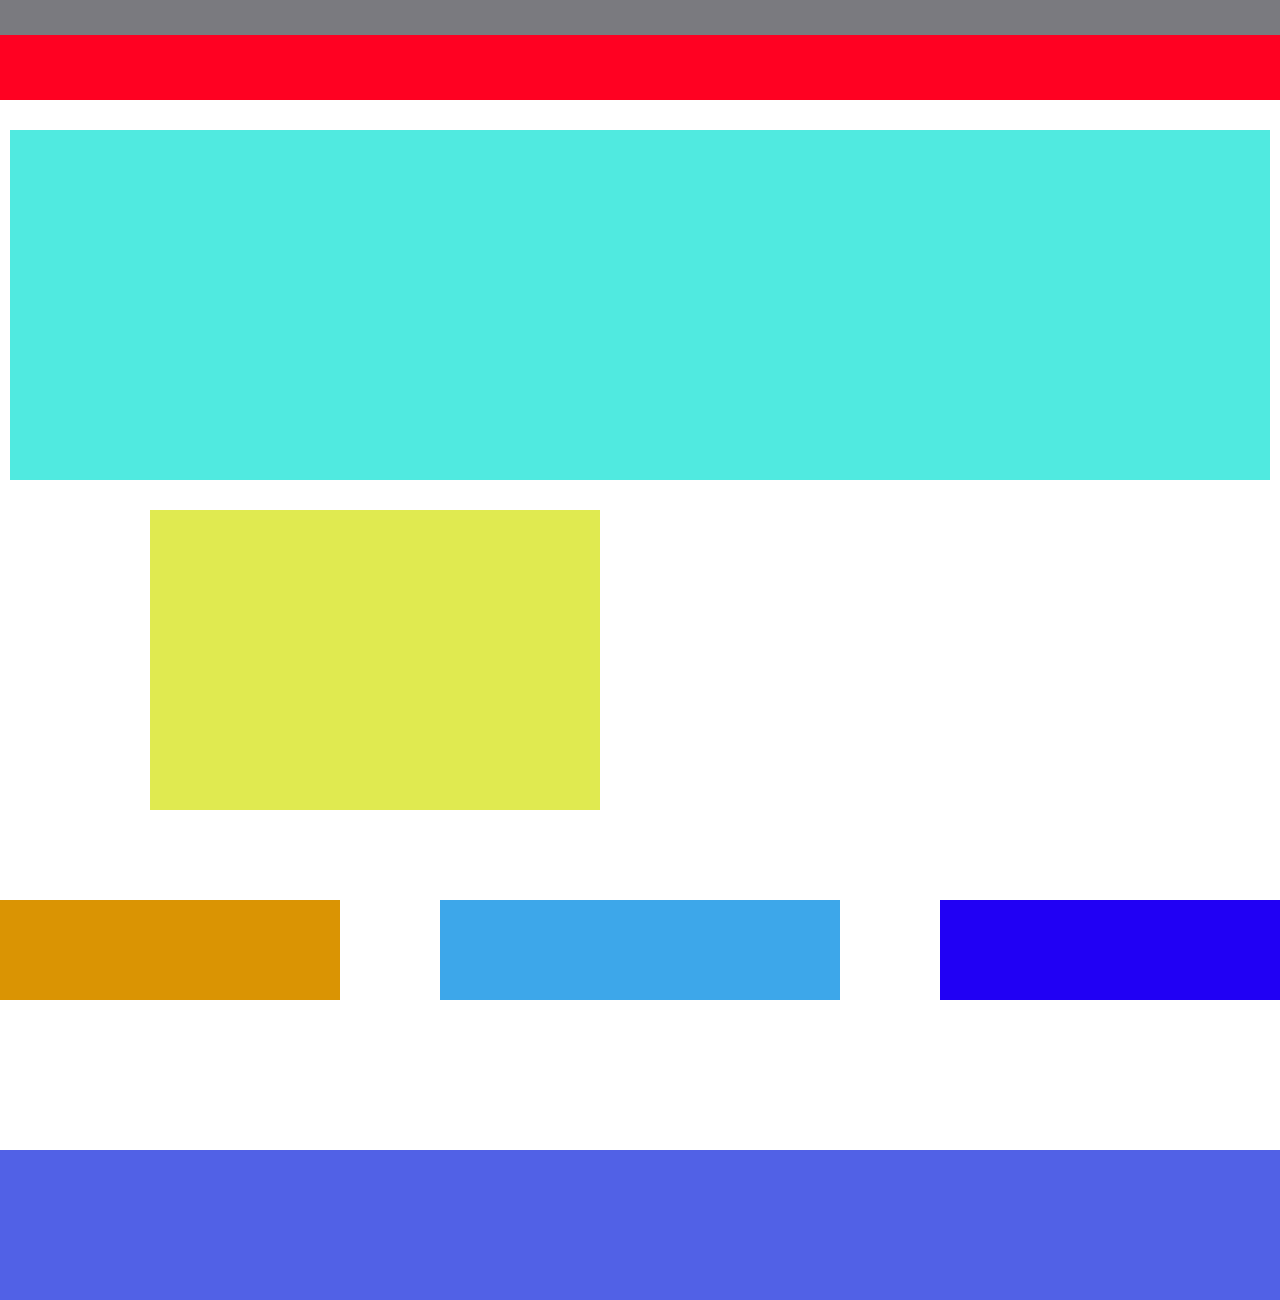
<file: schoolwebsite.html>
<!DOCTYPE html>
<html lang="en">
<head>
  <meta charset="UTF-8">
  <meta http-equiv="X-UA-Compatible" content="IE=edge">
  <meta name="viewport" content="width=device-width, initial-scale=1.0">
  <title>Document</title>
  <link rel="stylesheet" href="scweb.css">
</head>
<body>
  <div class="head">

  </div>
  <div class="content">
    <div class="title">SUIBE</div>
    <div class="photo"></div>
    <div class="left"></div>
    <div class="midbox"></div>
    <div class="rbox"></div>
    <div class="lbox"></div>
    <div class="footer"></div>
  </div>





</body>
</html>
</file>
<file: scweb.css>
body{
    padding: 0;
    margin: 0;
}

.container{
    width: 960px;
    margin: 0 auto;
}

.head{
    background-color: #7a7a7f;
    height: 35px;
    position: fixed;
    z-index: 999;
    width:100%;
}
.content{
    position: relative;
    height:1300px;
}

.title{
    background-color: #ff0122;
    height:100px;
}

.photo{
    background-color: #50eae0;
    float:none;
    height:350px;
    margin:30px 10px;
}
.left{
    position: relative;
    width:450px;
    height:300px;
    left:150px;
    background-color: #e0ea50;
}
.midbox {
    position: absolute;
    width: 400px;
    height: 100px;
    top: 900px;
    left: 50%;
    transform: translateX(-50%); /* 水平居中 */
    background-color: #3da7ea;
}

.lbox {
    position: absolute;
    width: 400px;
    height: 100px;
    top: 900px;
    left: calc(50% - 700px); /* 居中位置向左偏移450px */
    background-color: #da9403;
}

.rbox {
    position: absolute;
    width: 400px;
    height: 100px;
    top: 900px;
    left: calc(50% + 300px); /* 居中位置向右偏移50px */
    background-color: #2100f4;
}

.footer{
    position: absolute;
    bottom: 0;             /* 固定在父容器底部 */
    width: 100%;
    height: 150px;
    background-color: #5161e6;
}
</file>
